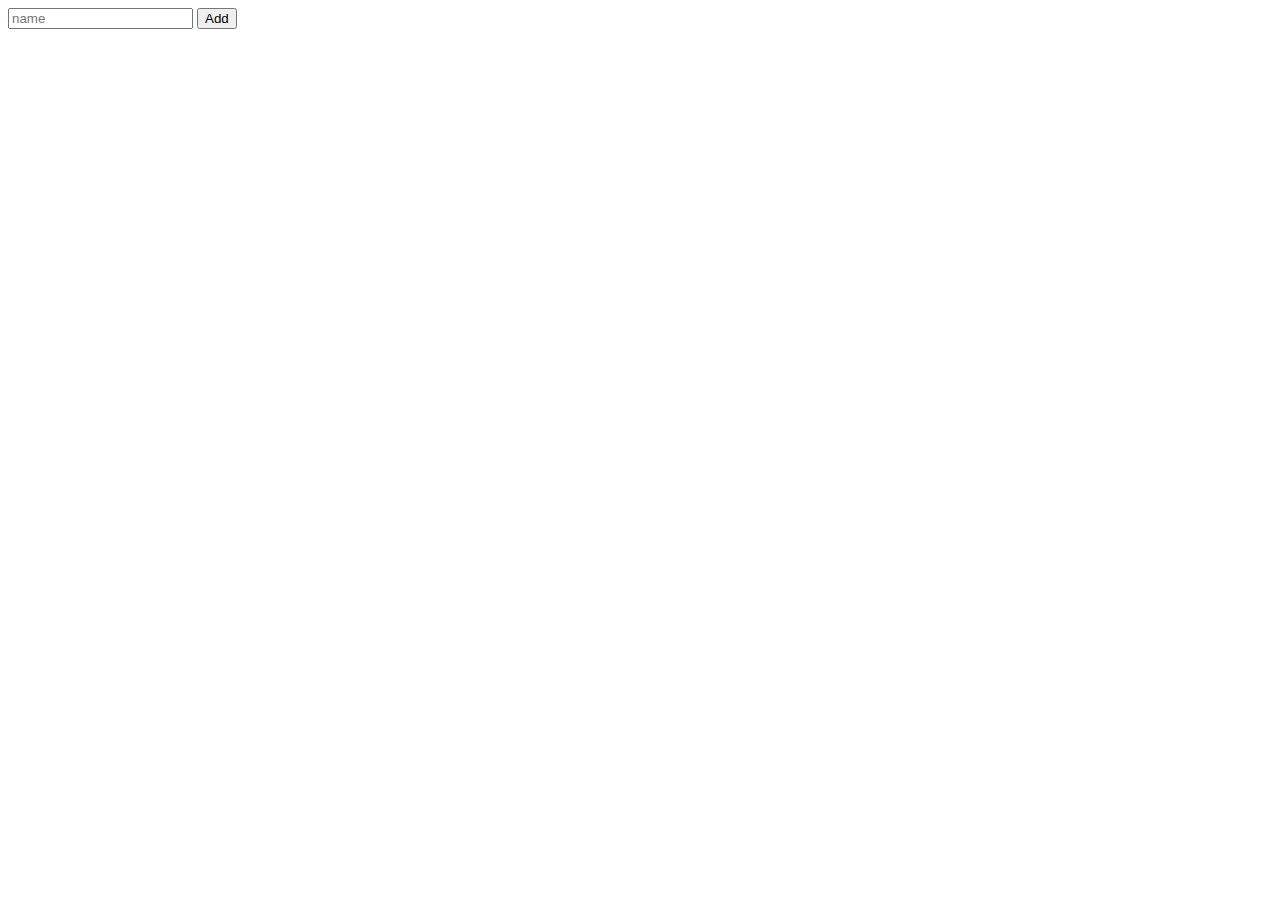
<file: todo-dom-localstorage.html>
<!DOCTYPE html>
<html lang="en">
  <head>
    <meta charset="UTF-8" />
    <meta http-equiv="X-UA-Compatible" content="IE=edge" />
    <meta name="viewport" content="width=device-width, initial-scale=1.0" />
    <title>Document</title>
    <style>
      span {
        color: red;
      }
    </style>
  </head>
  <body>
    <input type="text" placeholder="name" id="name" />

    <button id="btnClick">Add</button>
    <ul id="box"></ul>
    <span class="error"></span>

    <script>
      let inputdata = document.getElementById("name");

      let btn = document.getElementById("btnClick");
      let list = document.querySelector("ul");
      let arr = [];
      window.addEventListener("load", () => {
        arr = JSON.parse(localStorage.getItem("todata"));
        console.log(arr);
      });
      btn.addEventListener("click", (e) => {
        e.preventDefault();
        //console.log(inputdata.value)
        let child = document.createElement("li");
        child.innerText = inputdata.value;
        list.appendChild(child);
        arr.push(inputdata.value);
        localStorage.setItem("todata", JSON.stringify(arr));
        inputdata.value = "";
      });
    </script>
  </body>
</html>
</file>
